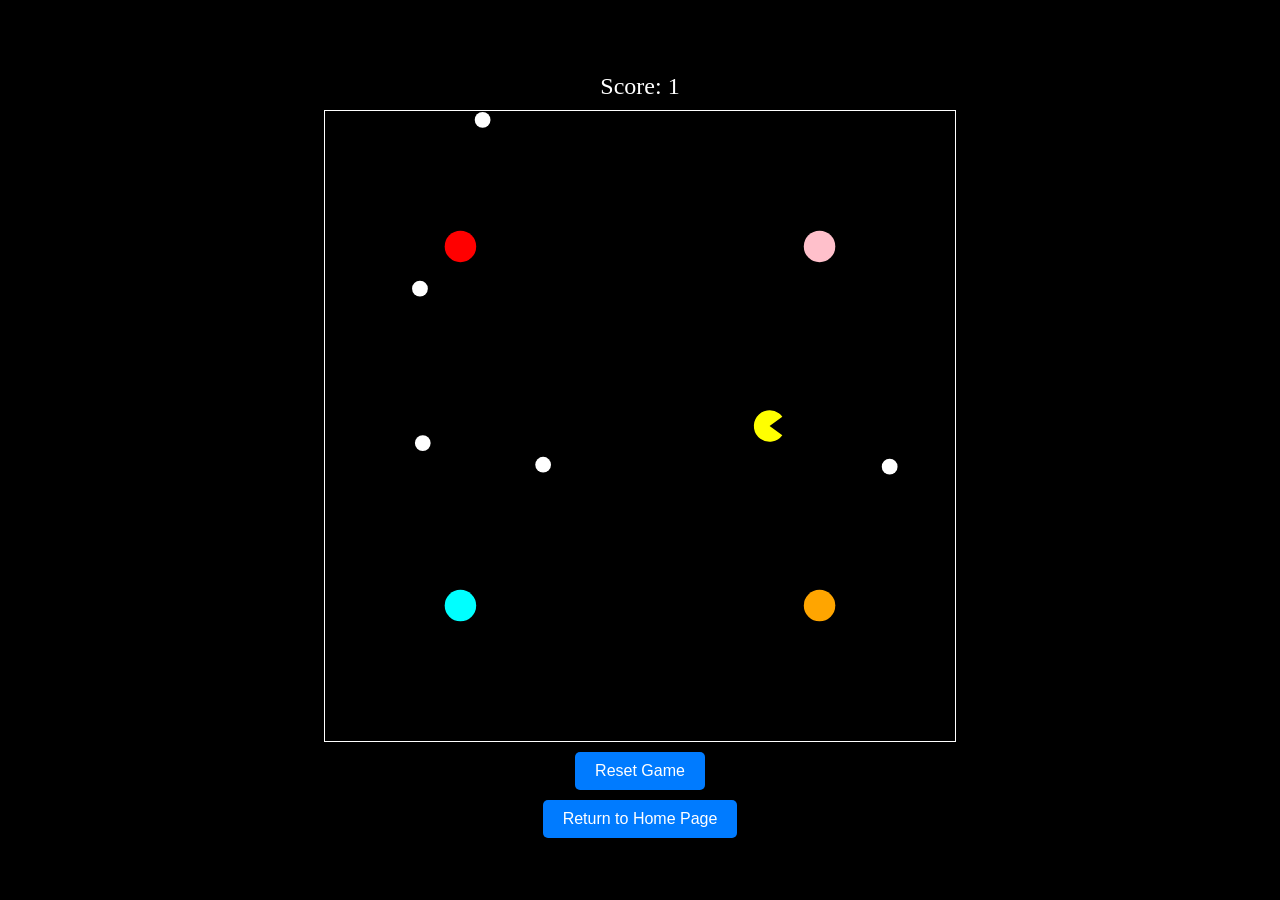
<file: pacman.html>
<!DOCTYPE html>
<html lang="en">
<head>
    <meta charset="UTF-8">
    <meta name="viewport" content="width=device-width, initial-scale=1.0">
    <title>Pacman Game</title>
    <style>
        body {
            display: flex;
            flex-direction: column;
            justify-content: center;
            align-items: center;
            height: 100vh;
            margin: 0;
            background-color: black;
        }
        canvas {
            border: 1px solid white;
        }
        button {
            margin-top: 10px;
            padding: 10px 20px;
            font-size: 16px;
            background-color: #007BFF;
            color: white;
            border: none;
            border-radius: 5px;
            cursor: pointer;
            transition: background-color 0.3s, transform 0.3s;
        }
        button:hover {
            background-color: #0056b3;
            transform: scale(1.1);
        }
        #score {
            color: white;
            font-size: 24px;
            margin: 10px 0;
        }
    </style>
</head>
<body>
    <div id="score">Score: 0</div>
    <canvas id="pacmanCanvas"></canvas>
    <button onclick="resetGame()">Reset Game</button>
    <button onclick="window.location.href='index.html'">Return to Home Page</button>
    <audio id="background-music" src="/media/pacman.mp3" autoplay loop></audio>
    <audio id="death-sound" src="/media/pacman_death.mp3"></audio>
    <script>
        const canvas = document.getElementById('pacmanCanvas');
        const context = canvas.getContext('2d');
        let canvasSize = Math.min(window.innerWidth, window.innerHeight) * 0.7;
        canvas.width = canvasSize;
        canvas.height = canvasSize;

        let pacman = {
            x: canvas.width / 2,
            y: canvas.height / 2,
            radius: canvas.width / 40,
            angle: 0.2,
            speed: canvas.width / 350,
            direction: 'right'
        };
        let ghosts = [
            { x: canvas.width / 8, y: canvas.height / 8, radius: canvas.width / 40, color: 'red', speed: canvas.width / 600 },
            { x: 7 * canvas.width / 8, y: canvas.height / 8, radius: canvas.width / 40, color: 'pink', speed: canvas.width / 600 },
            { x: canvas.width / 8, y: 7 * canvas.height / 8, radius: canvas.width / 40, color: 'cyan', speed: canvas.width / 600 },
            { x: 7 * canvas.width / 8, y: 7 * canvas.height / 8, radius: canvas.width / 40, color: 'orange', speed: canvas.width / 600 }
        ];
        let points = [];
        let score = 0;
        let gameOver = false;

        function drawPacman() {
            context.fillStyle = 'yellow';
            context.beginPath();
            context.arc(pacman.x, pacman.y, pacman.radius, pacman.angle * Math.PI, (2 - pacman.angle) * Math.PI);
            context.lineTo(pacman.x, pacman.y);
            context.fill();
        }

        function drawGhosts() {
            ghosts.forEach(ghost => {
                context.fillStyle = ghost.color;
                context.beginPath();
                context.arc(ghost.x, ghost.y, ghost.radius, 0, 2 * Math.PI);
                context.fill();
            });
        }

        function drawPoints() {
            points.forEach(point => {
                context.fillStyle = 'white';
                context.beginPath();
                context.arc(point.x, point.y, point.radius, 0, 2 * Math.PI);
                context.fill();
            });
        }

        function updatePacman() {
            switch (pacman.direction) {
                case 'right':
                    pacman.x += pacman.speed;
                    if (pacman.x + pacman.radius > canvas.width) pacman.x = pacman.radius;
                    break;
                case 'left':
                    pacman.x -= pacman.speed;
                    if (pacman.x - pacman.radius < 0) pacman.x = canvas.width - pacman.radius;
                    break;
                case 'up':
                    pacman.y -= pacman.speed;
                    if (pacman.y - pacman.radius < 0) pacman.y = canvas.height - pacman.radius;
                    break;
                case 'down':
                    pacman.y += pacman.speed;
                    if (pacman.y + pacman.radius > canvas.height) pacman.y = pacman.radius;
                    break;
            }
        }

        function updateGhosts() {
            ghosts.forEach(ghost => {
                if (ghost.x < pacman.x) ghost.x += ghost.speed;
                if (ghost.x > pacman.x) ghost.x -= ghost.speed;
                if (ghost.y < pacman.y) ghost.y += ghost.speed;
                if (ghost.y > pacman.y) ghost.y -= ghost.speed;
            });

            for (let i = 0; i < ghosts.length; i++) {
                for (let j = i + 1; j < ghosts.length; j++) {
                    const dx = ghosts[j].x - ghosts[i].x;
                    const dy = ghosts[j].y - ghosts[i].y;
                    const distance = Math.sqrt(dx * dx + dy * dy);
                    const minDistance = ghosts[i].radius + ghosts[j].radius;

                    if (distance < minDistance) {
                        const angle = Math.atan2(dy, dx);
                        const overlap = minDistance - distance;
                        const moveX = Math.cos(angle) * overlap / 2;
                        const moveY = Math.sin(angle) * overlap / 2;

                        ghosts[i].x -= moveX;
                        ghosts[i].y -= moveY;
                        ghosts[j].x += moveX;
                        ghosts[j].y += moveY;
                    }
                }
            }
        }

        function checkCollision() {
            return ghosts.some(ghost => {
                const dx = ghost.x - pacman.x;
                const dy = ghost.y - pacman.y;
                const distance = Math.sqrt(dx * dx + dy * dy);
                return distance < ghost.radius + pacman.radius;
            });
        }

        function checkPointCollision() {
            points = points.filter(point => {
                const dx = point.x - pacman.x;
                const dy = point.y - pacman.y;
                const distance = Math.sqrt(dx * dx + dy * dy);
                if (distance < point.radius + pacman.radius) {
                    score++;
                    document.getElementById('score').textContent = `Score: ${score}`;
                    if (score % 2 === 0) {
                        addGhost();
                    }
                    return false;
                }
                return true;
            });

            while (points.length < 5) {
                addPoint();
            }
        }

        function addGhost() {
            const newGhost = {
                x: Math.random() * canvas.width,
                y: Math.random() * canvas.height,
                radius: canvas.width / 40,
                color: 'purple',
                speed: canvas.width / 800
            };
            ghosts.push(newGhost);
        }

        function addPoint() {
            const newPoint = {
                x: Math.random() * canvas.width,
                y: Math.random() * canvas.height,
                radius: canvas.width / 80
            };
            points.push(newPoint);
        }

        function gameLoop() {
            context.clearRect(0, 0, canvas.width, canvas.height);
            if (gameOver) {
                context.fillStyle = 'red';
                context.font = '48px Arial';
                context.textAlign = 'center';
                context.fillText('GAME OVER', canvas.width / 2, canvas.height / 2);
                document.getElementById('background-music').pause();
                document.getElementById('death-sound').play();
                return;
            }
            updatePacman();
            updateGhosts();
            drawPacman();
            drawGhosts();
            drawPoints();
            checkPointCollision();
            if (checkCollision()) {
                gameOver = true;
            }
            requestAnimationFrame(gameLoop);
        }

        function resetGame() {
            pacman = {
                x: canvas.width / 2,
                y: canvas.height / 2,
                radius: canvas.width / 40,
                angle: 0.2,
                speed: canvas.width / 350,
                direction: 'right'
            };
            ghosts = [
                { x: canvas.width / 8, y: canvas.height / 8, radius: canvas.width / 40, color: 'red', speed: canvas.width / 800 },
                { x: 7 * canvas.width / 8, y: canvas.height / 8, radius: canvas.width / 40, color: 'pink', speed: canvas.width / 800 },
                { x: canvas.width / 8, y: 7 * canvas.height / 8, radius: canvas.width / 40, color: 'cyan', speed: canvas.width / 800 },
                { x: 7 * canvas.width / 8, y: 7 * canvas.height / 8, radius: canvas.width / 40, color: 'orange', speed: canvas.width / 800 }
            ];
            points = [];
            score = 0;
            document.getElementById('score').textContent = `Score: ${score}`;
            gameOver = false;
            for (let i = 0; i < 5; i++) {
                addPoint();
            }
            document.getElementById('background-music').play();
            gameLoop();
        }

        document.addEventListener('keydown', (event) => {
            switch (event.key) {
                case 'ArrowRight':
                    pacman.direction = 'right';
                    break;
                case 'ArrowLeft':
                    pacman.direction = 'left';
                    break;
                case 'ArrowUp':
                    pacman.direction = 'up';
                    break;
                case 'ArrowDown':
                    pacman.direction = 'down';
                    break;
            }
        });

        window.addEventListener('resize', () => {
            canvasSize = Math.min(window.innerWidth, window.innerHeight) * 0.7;
            canvas.width = canvasSize;
            canvas.height = canvasSize;
            resetGame();
        });

        resetGame();
    </script>
</body>
</html>
</file>
